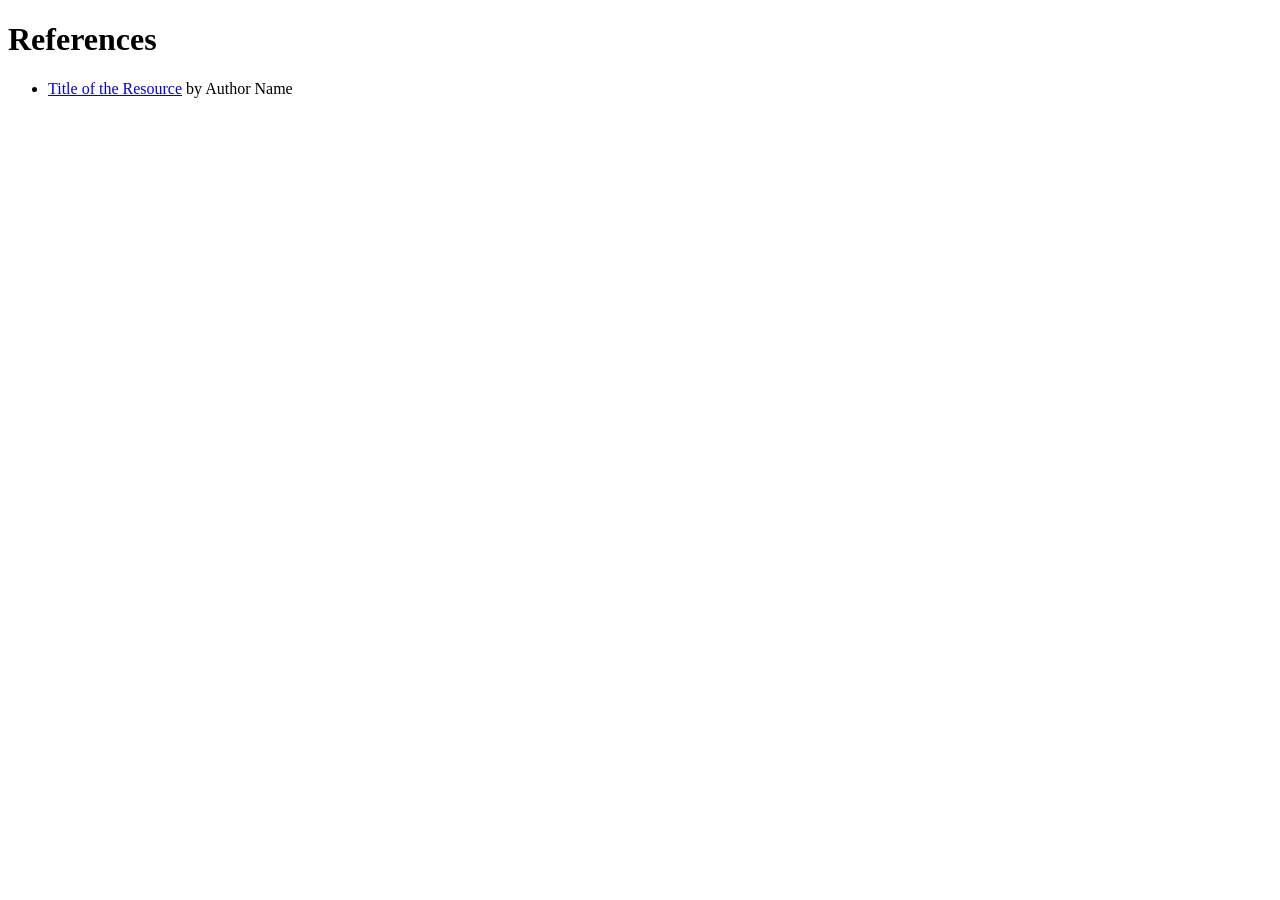
<file: Week_2/Week 2 - Course Project, Part 1_ITD2313_PFuentez/references.html>
<!DOCTYPE html>
<html lang="en">
<head>
    <meta charset="UTF-8">
    <meta name="viewport" content="width=device-width, initial-scale=1.0">
    <title>References</title>
</head>
<body>
    <h1>References</h1>
    <ul>
        <li><a href=file:///C:/Users/fuent/OneDrive/Documents/1%20vs/desktop/references.txt>Title of the Resource</a> by Author Name</li>
        <!-- Add more references as needed -->
    </ul>
</body>
</html>
</file>
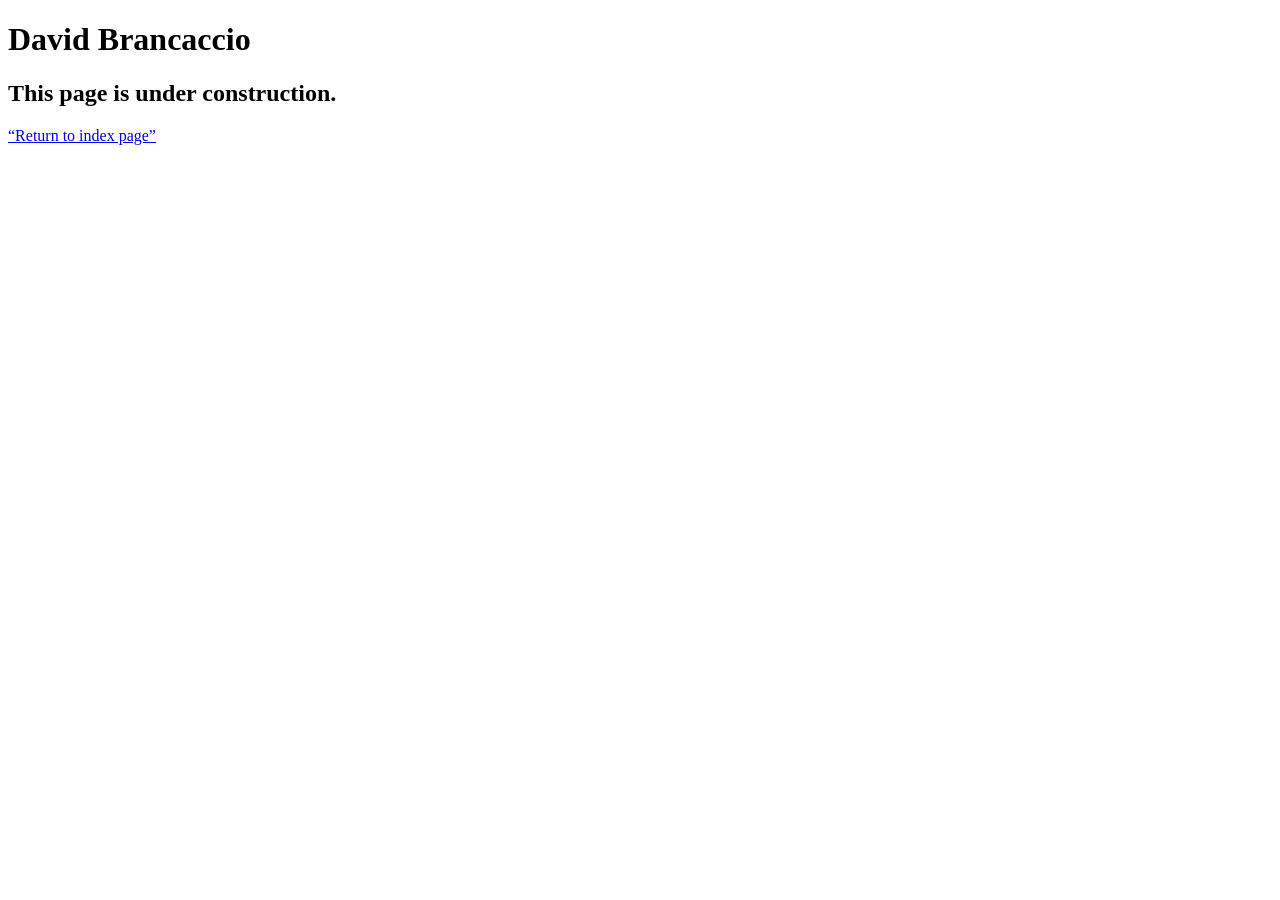
<file: Week_3/Module 3 Assignment - The Box Model_ITD2313_Fuentez_P_week3lab/speakers/brancaccio.html>
<!DOCTYPE html>
<html lang="en">

<head>
	<meta charset="utf-8">
	<title>San Joaquin Valley Town Hall</title>
	<link rel="shortcut icon" href="images/favicon.ico">
</head>

<body>
    <main>
	    <h1>David Brancaccio</h1>
	    <h2>This page is under construction.</h2>
		<a href=file:///C:/Users/fuent/OneDrive/Documents/1%20vs/week_02%20(1)/week_02/index.html >“Return to index page”
    </main>
</body>

</html>
</file>
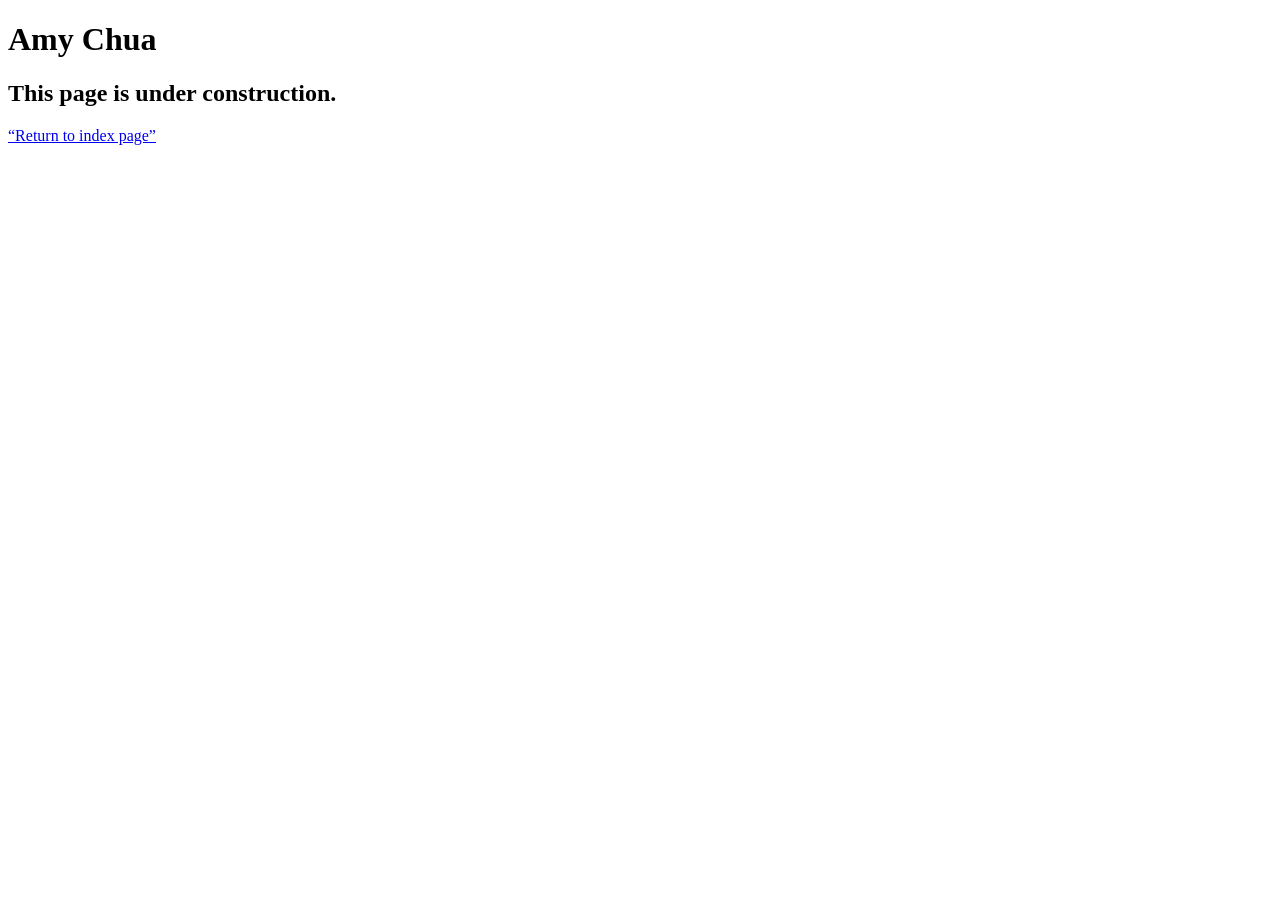
<file: Week_3/Module 3 Assignment - The Box Model_ITD2313_Fuentez_P_week3lab/speakers/chua.html>
<!DOCTYPE html>
<html lang="en">

<head>
	<meta charset="utf-8">
	<title>San Joaquin Valley Town Hall</title>
	<link rel="shortcut icon" href="images/favicon.ico">
	</head>

<body>
	<main>
		<h1>Amy Chua</h1>
		<h2>This page is under construction.</h2>
		<a href=file:///C:/Users/fuent/OneDrive/Documents/1%20vs/week_02%20(1)/week_02/index.html >“Return to index page”
	</main>
</body>

</html>
</file>
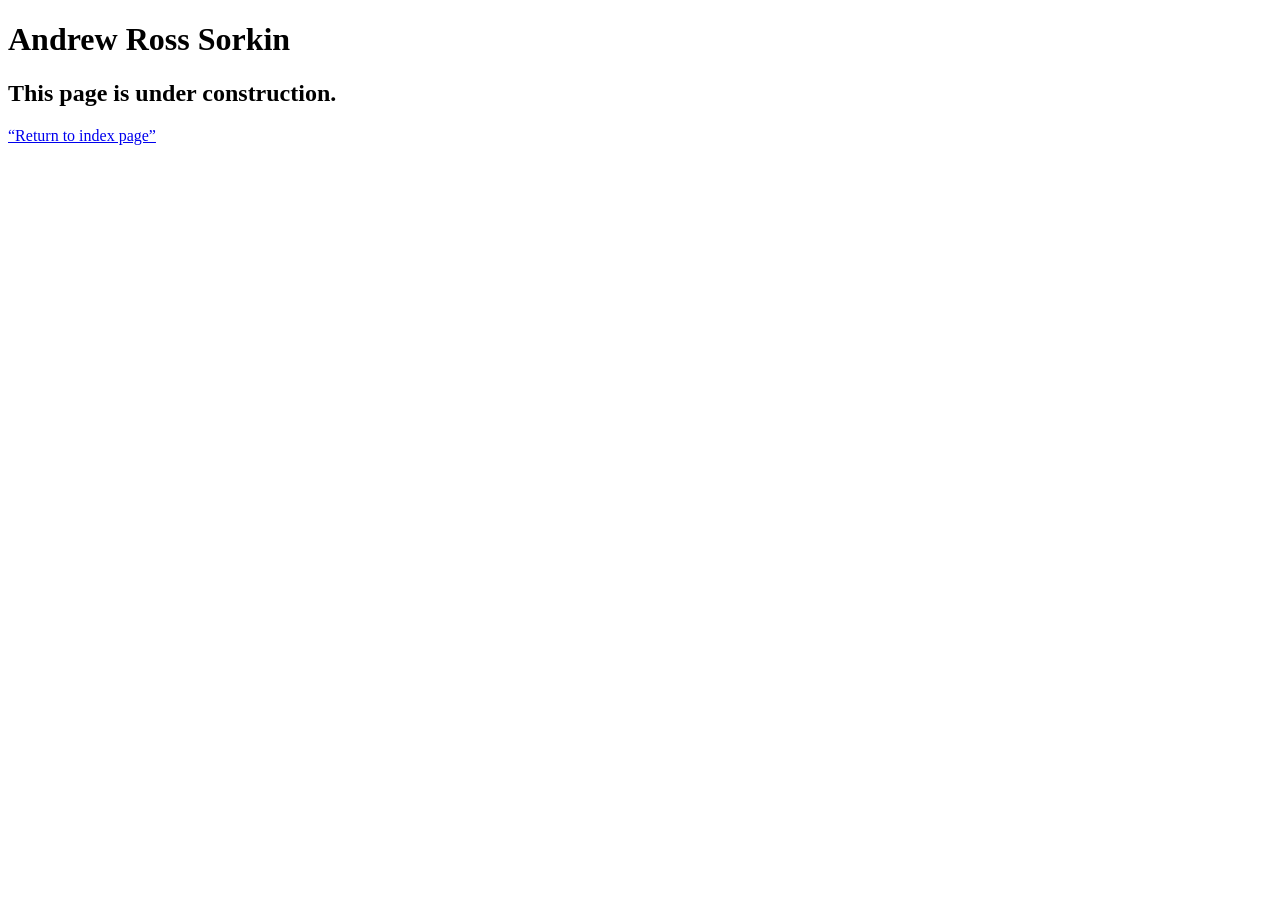
<file: Week_3/Module 3 Assignment - The Box Model_ITD2313_Fuentez_P_week3lab/speakers/sorkin.html>
<!DOCTYPE html>
<html lang="en">

<head>
	<meta charset="utf-8">
	<title>San Joaquin Valley Town Hall</title>
	<link rel="shortcut icon" href="images/favicon.ico">
</head>

<body>
	<main>
		<h1>Andrew Ross Sorkin</h1>
		<h2>This page is under construction.</h2>
		<a href=file:///C:/Users/fuent/OneDrive/Documents/1%20vs/week_02%20(1)/week_02/index.html >“Return to index page”
	</main>
</body>

</html>
</file>
